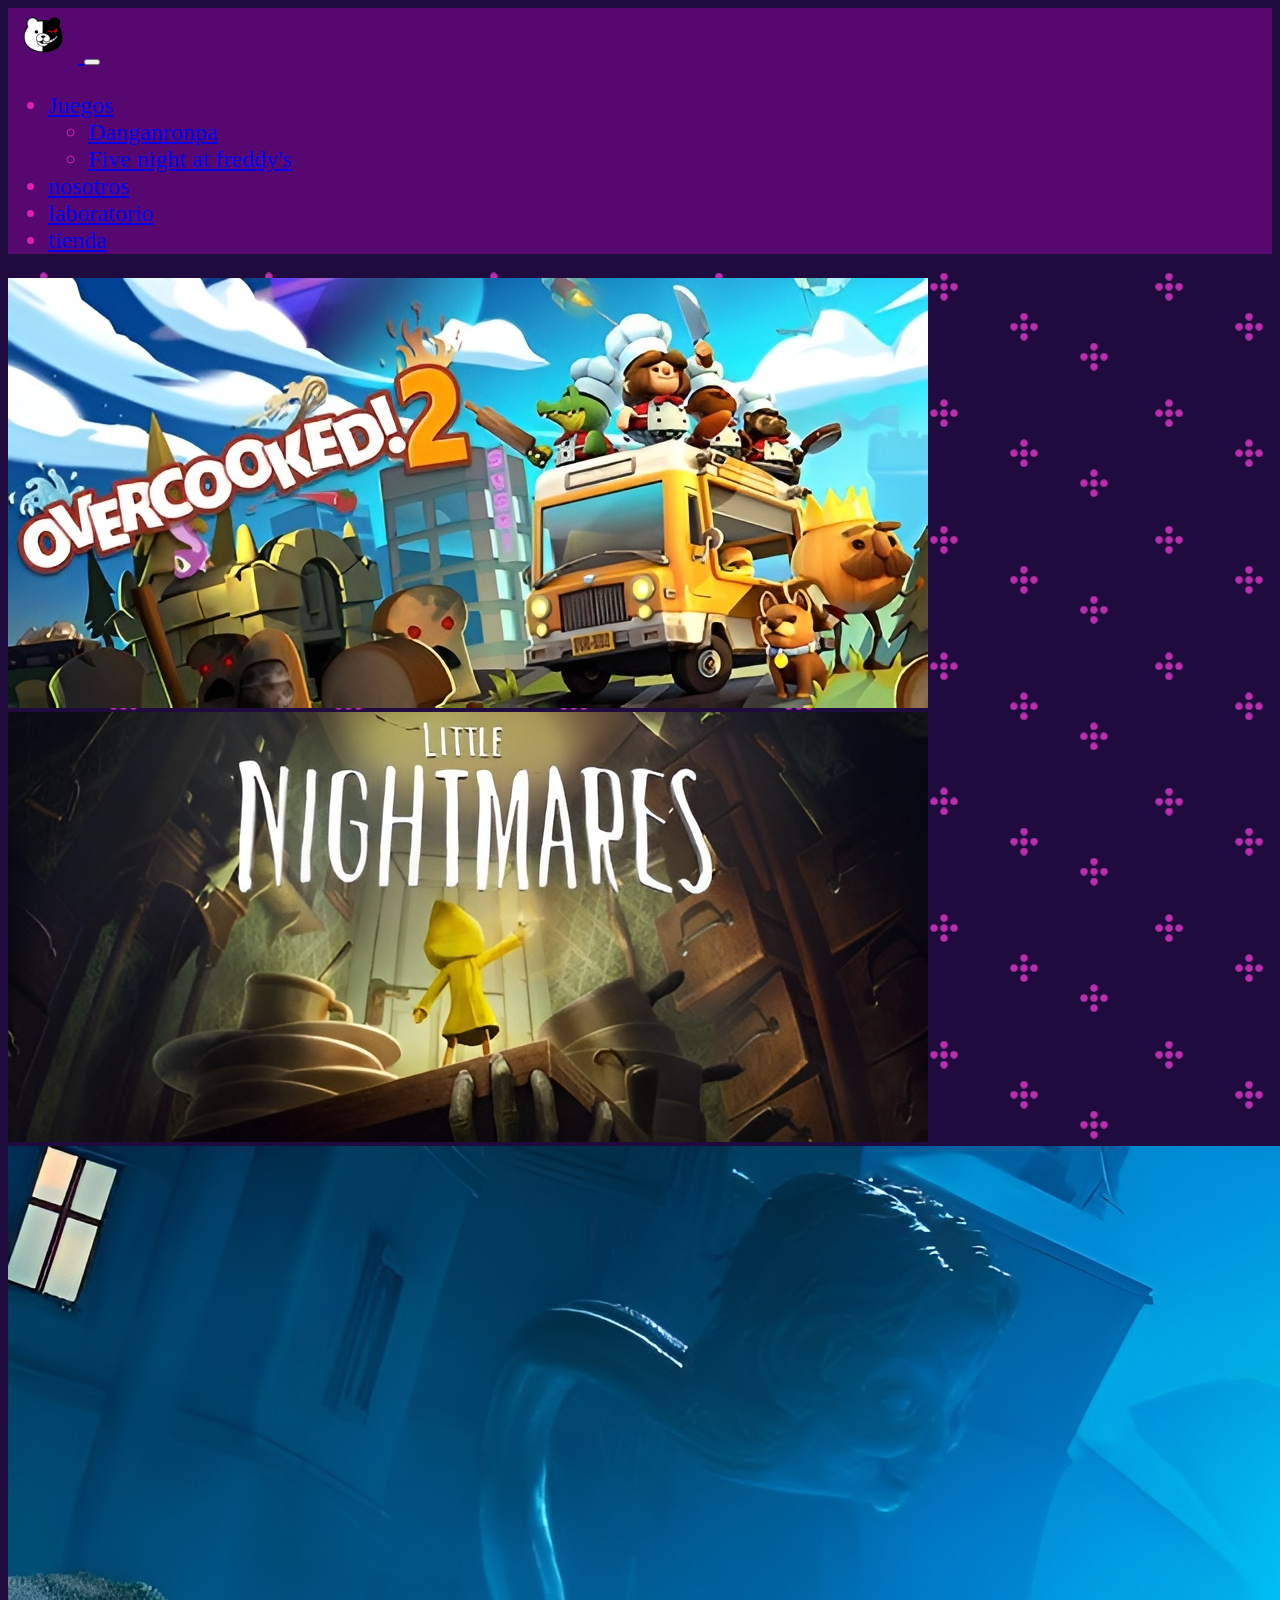
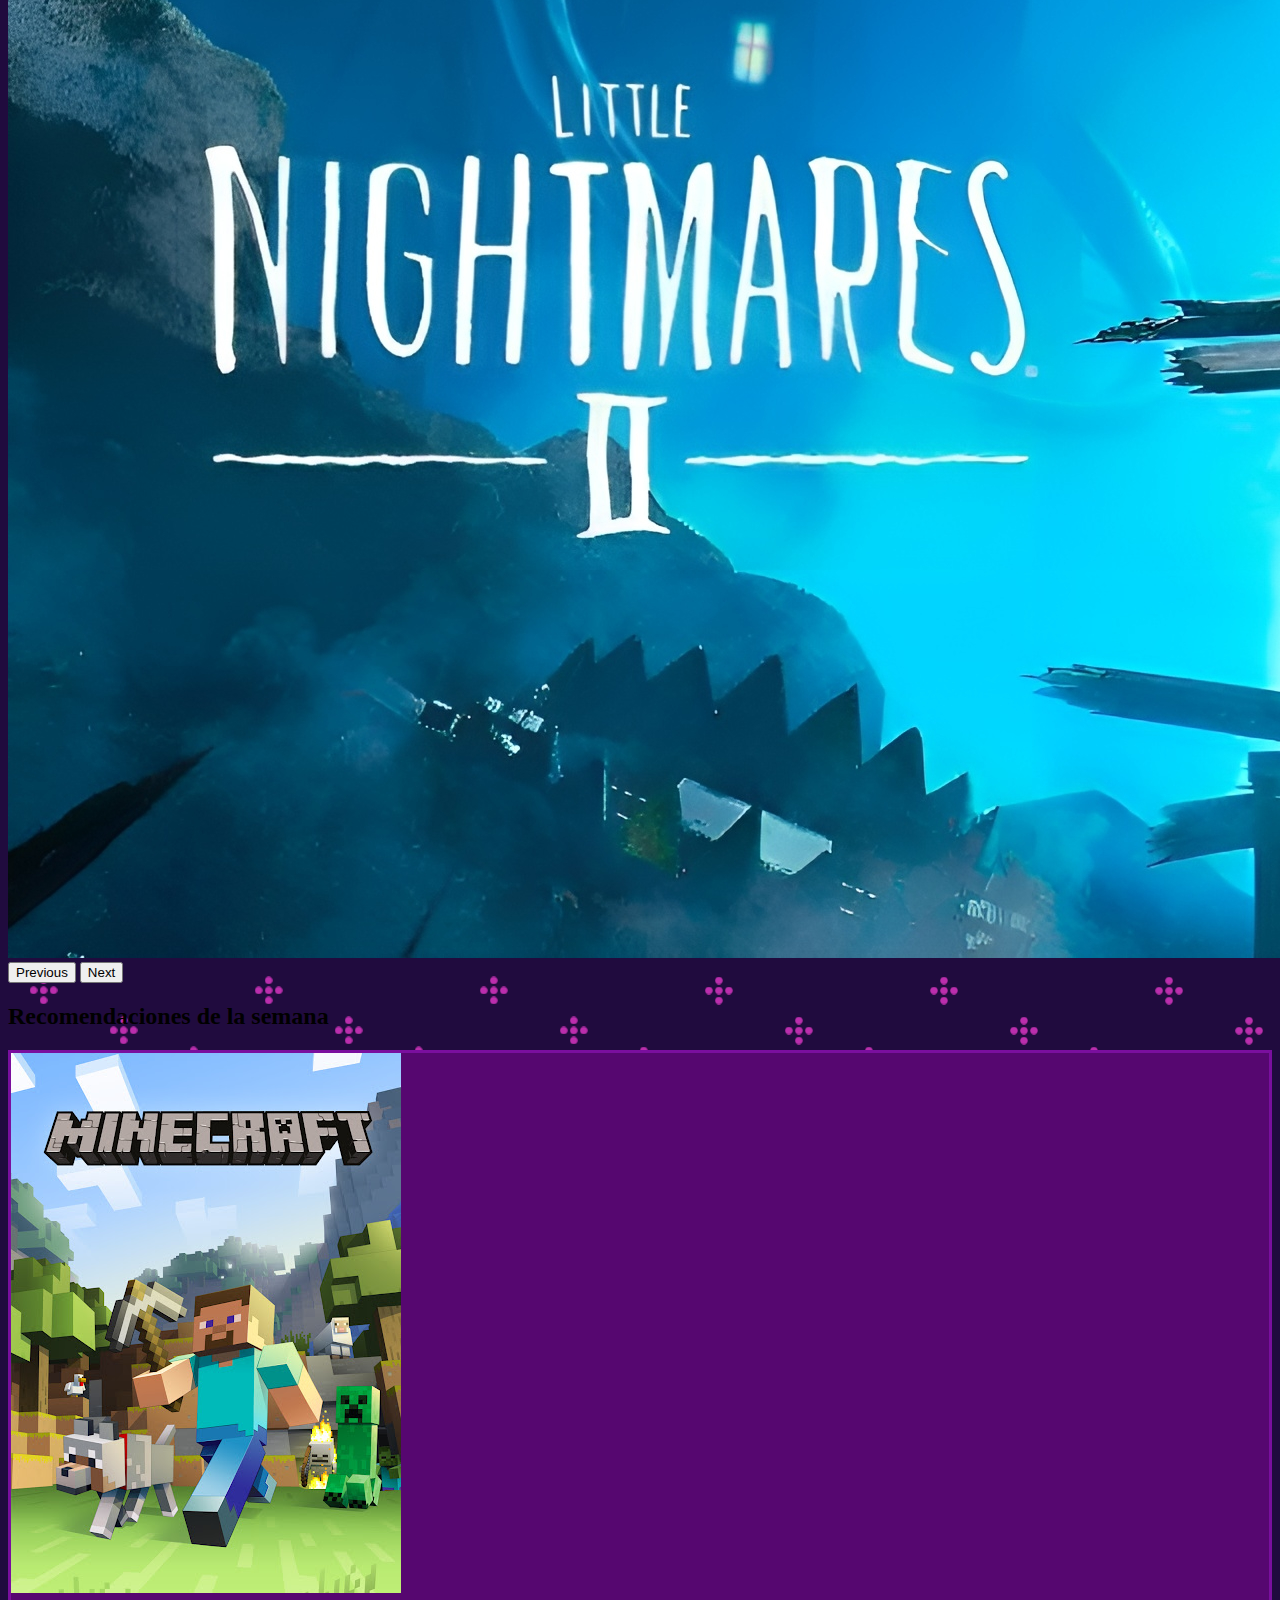
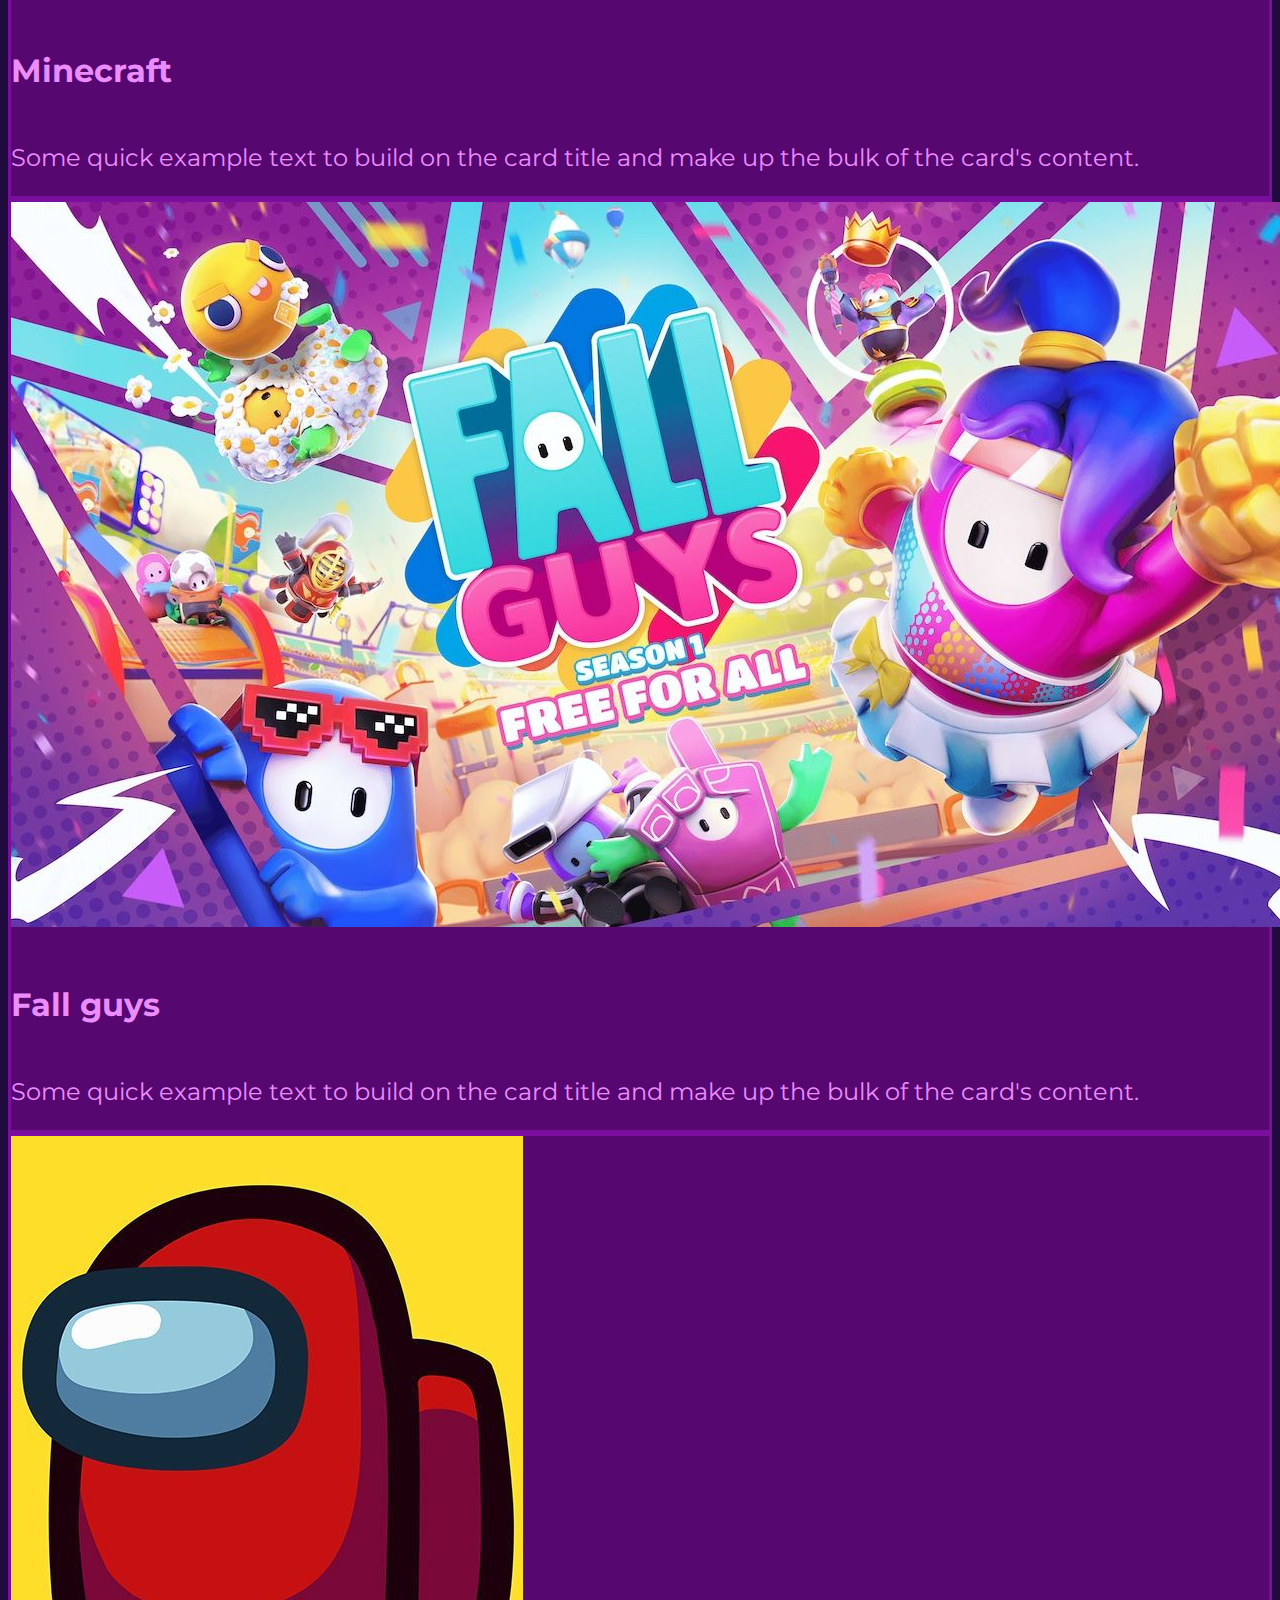
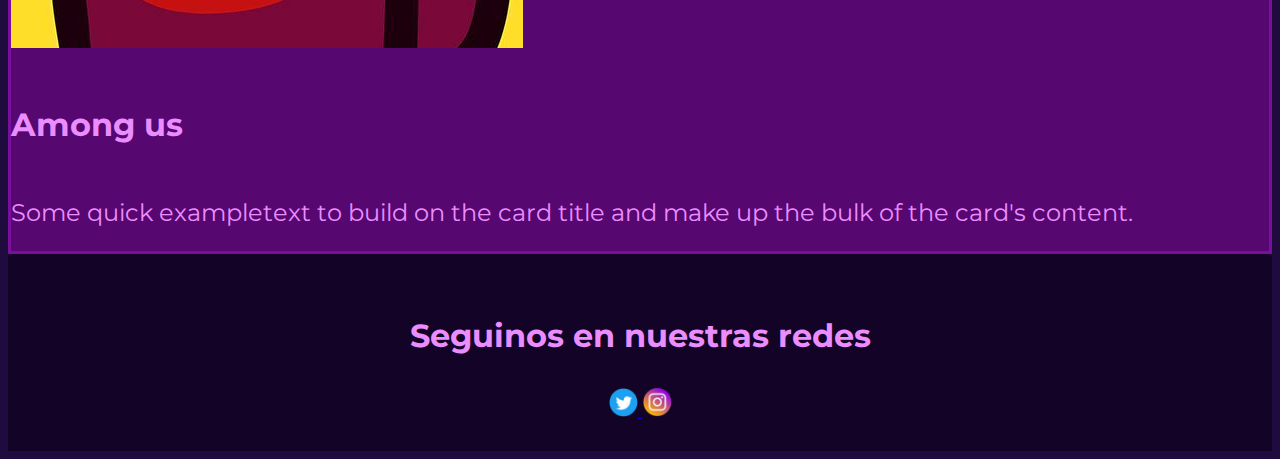
<file: index.html>
<!doctype html>
<html lang="en">
  <head>
    <!-- Required meta tags -->
    <meta charset="utf-8">
    <meta name="viewport" content="width=device-width, initial-scale=1">
    <link rel="shortcut icon" href="imagenes/favicon.jpg" type="favicon">

    <!-- Bootstrap CSS -->
    <link href="https://cdn.jsdelivr.net/npm/bootstrap@5.0.2/dist/css/bootstrap.min.css" rel="stylesheet" integrity="sha384-EVSTQN3/azprG1Anm3QDgpJLIm9Nao0Yz1ztcQTwFspd3yD65VohhpuuCOmLASjC" crossorigin="anonymous">

    <!--mi CSS-->
    <link rel="stylesheet" href="css/main.css">
    <link rel="stylesheet" href="css/style.css">

    <!--keywords-->
    <meta name="description" content="Recomendaciones-de-video-juegos-de-todas-las-plataformas">
    <meta name="keywords" content="minecraft, multijugador, videojuegos, fall guys, among us">
    <title>Decogames</title>
  </head>
  <body>
    <!--inicia navbar-->
    <nav class="navbar navbar-expand-lg navbar-light bg-violet nav-font sticky-top">
        <div class="container-fluid .bg-violet">
          <a href="index.html">     
          <img class="logo" src="imagenes/logo.png" alt="logo">
          </a>
          <button class="navbar-toggler" type="button" data-bs-toggle="collapse" data-bs-target="#navbarNavDropdown" aria-controls="navbarNavDropdown" aria-expanded="false" aria-label="Toggle navigation">
            <span class="navbar-toggler-icon"></span>
          </button>
          <div class="collapse navbar-collapse" id="navbarNavDropdown">
            <ul class="navbar-nav ms-auto">
              <li class="nav-item dropdown">
                <a class="nav-link dropdown-toggle" href="#" id="navbarDropdownMenuLink" role="button" data-bs-toggle="dropdown" aria-expanded="false">
                 Juegos
                </a>
                <ul class="dropdown-menu" aria-labelledby="navbarDropdownMenuLink">
                  <li><a class="dropdown-item" href="juegos/drp.html">Danganronpa</a></li>
                  <li><a class="dropdown-item" href="juegos/fnaf.html">Five night at freddy's</a></li>
                </ul>
              </li>
              <li class="nav-item">
                <a class="nav-link active" aria-current="page" href="nosotros.html">nosotros</a>
              </li>
              <li class="nav-item">
                <a class="nav-link" href="laboratorio.html">laboratorio</a>
              </li>
              <li class="nav-item">
                <a class="nav-link" href="tienda.html">tienda</a>
              </li>
            </ul>
          </div>
        </div>
      </nav>
    <!--termina navbar-->

    <!--inicia carousel-->
    <div id="carouselExampleControls" class="carousel slide " data-bs-ride="carousel">
      <div class="carousel-inner">

        <div class="carousel-item active">
          <img src="imagenes/overcooked2.jpeg" class="d-block w-100" alt="overcooked2">
        </div>

        <div class="carousel-item">
          <img src="imagenes/littlenightmare.jpeg" class="d-block w-100" alt="little nightmare">
        </div>

        <div class="carousel-item">
          <img src="imagenes/littlenightmare2.jpeg" class="d-block w-100" alt="little nightmare 2">
        </div>

      </div>
      <button class="carousel-control-prev" type="button" data-bs-target="#carouselExampleControls" data-bs-slide="prev">
        <span class="carousel-control-prev-icon" aria-hidden="true"></span>
        <span class="visually-hidden">Previous</span>
      </button>
      <button class="carousel-control-next" type="button" data-bs-target="#carouselExampleControls" data-bs-slide="next">
        <span class="carousel-control-next-icon" aria-hidden="true"></span>
        <span class="visually-hidden">Next</span>
      </button>
    </div>
    <script src="https://cdn.jsdelivr.net/npm/bootstrap@5.0.2/dist/js/bootstrap.bundle.min.js" integrity="sha384-MrcW6ZMFYlzcLA8Nl+NtUVF0sA7MsXsP1UyJoMp4YLEuNSfAP+JcXn/tWtIaxVXM" crossorigin="anonymous"></script>
    
    <!--termina carousel-->

    <main>
      <div class="container-fluid">
          <h2 class="text-sm-start text-md-center text-lg-center">Recomendaciones de la semana</h2>
          <div>
              <article class="col-md-6 col-lg-3 mb-3">
                  <div class="juegos__recomendados">
                      <img src="imagenes/minecraft.png" class="card-img-top w-100" alt="minecraft">
                      <div class="">
                        <h5 class="subtitulo">Minecraft</h5>
                        <p class="texto">Some quick example text to build on the card title and make up the bulk of the card's content.</p>
                      </div>
                    </div>
              </article>
             
              <article class="col-md-6 col-lg-3 mb-3">
                  <div class="juegos__recomendados">
                      <img src="imagenes/fallguys.jpg" class="card-img-top w-100" alt="fall guys">
                      <div>
                        <h5 class="subtitulo">Fall guys</h5>
                        <p class="texto">Some quick example text to build on the card title and make up the bulk of the card's content.</p>
                      </div>
                    </div>
              </article>
              
              <article class="col-md-6 col-lg-3 mb-3">
                  <div class="juegos__recomendados">
                      <img src="imagenes/Among Us.jpg" class="card-img-top w-100" alt="among us">
                      <div class="">
                        <h5 class="subtitulo">Among us</h5>
                        <p class="texto">Some quick exampletext to build on the card title and make up the bulk of the card's content.</p>
                      </div>
                    </div>
              </article>
          </div>
      </div>
  </main>

  <footer class="pie">
    <h3 class="subtitulo">Seguinos en nuestras redes</h3>
    <div>
        <a href="https://twitter.com/?lang=es">
            <img src="imagenes/logo-twitter.png" alt="twitter" class="pie__icon--sm">
        </a>
        <a href="https://www.instagram.com/">
            <img src="imagenes/logo-instagram.png" alt="instagram" class="pie__icon--sm">
        </a> 
    </div>
</footer>

    <script src="https://cdn.jsdelivr.net/npm/bootstrap@5.0.2/dist/js/bootstrap.bundle.min.js" integrity="sha384-MrcW6ZMFYlzcLA8Nl+NtUVF0sA7MsXsP1UyJoMp4YLEuNSfAP+JcXn/tWtIaxVXM" crossorigin="anonymous"></script>
  </body>
</html>
</file>
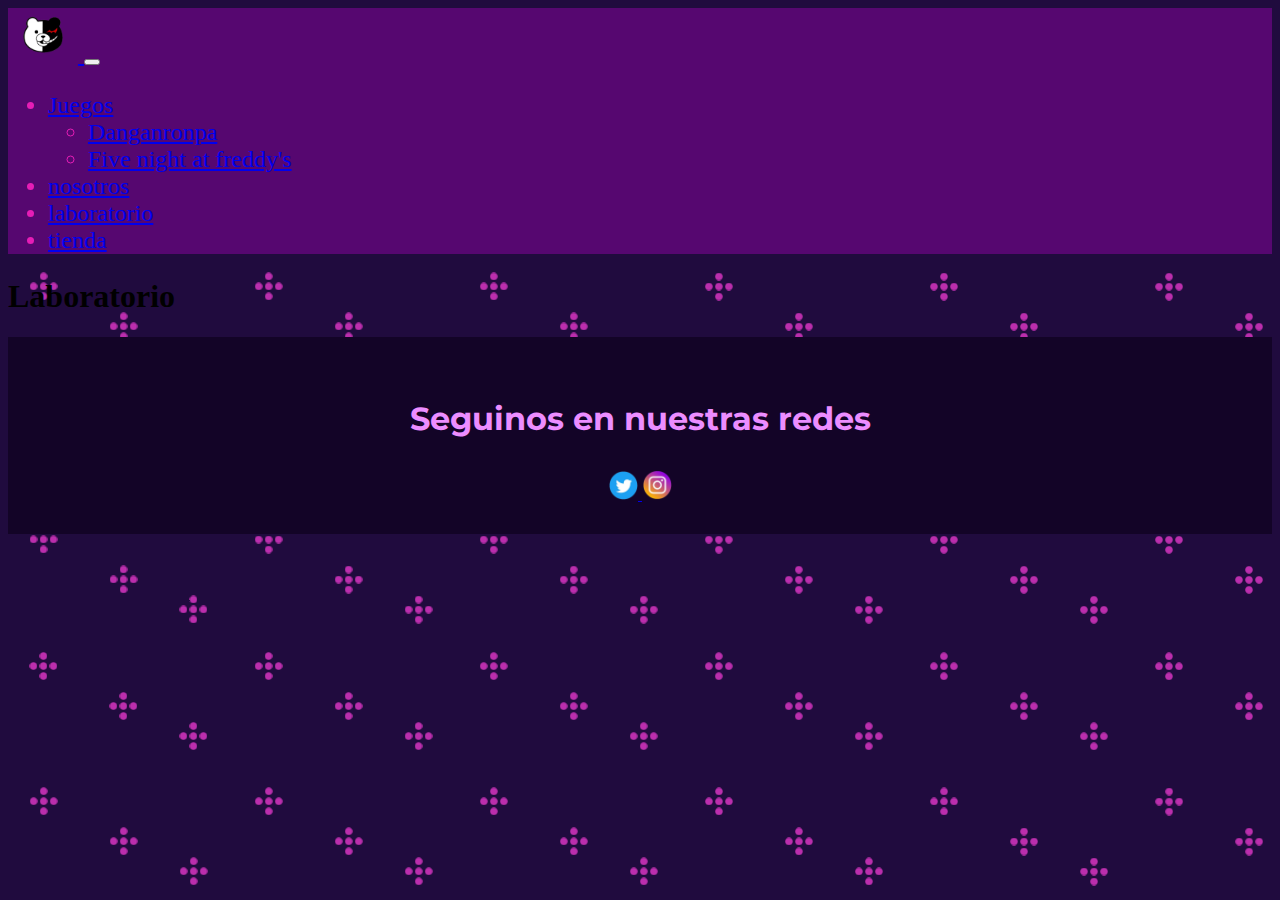
<file: laboratorio.html>
<!doctype html>
<html lang="en">
  <head>
    <!-- Required meta tags -->
    <meta charset="utf-8">
    <meta name="viewport" content="width=device-width, initial-scale=1">
    <link rel="shortcut icon" href="imagenes/favicon.jpg" type="favicon">

    <!-- Bootstrap CSS -->
    <link href="https://cdn.jsdelivr.net/npm/bootstrap@5.0.2/dist/css/bootstrap.min.css" rel="stylesheet" integrity="sha384-EVSTQN3/azprG1Anm3QDgpJLIm9Nao0Yz1ztcQTwFspd3yD65VohhpuuCOmLASjC" crossorigin="anonymous">

    <!--mi CSS-->
    <link rel="stylesheet" href="css/main.css">
    <link rel="stylesheet" href="css/style.css">

    <title>Decogames</title>
  </head>
  <body>
    <!--inicia navbar-->
    <nav class="navbar navbar-expand-lg navbar-light bg-violet nav-font sticky-top">
        <div class="container-fluid .bg-violet">
          <a href="index.html">     
          <img class="logo" src="imagenes/logo.png" alt="logo">
          </a>
          <button class="navbar-toggler" type="button" data-bs-toggle="collapse" data-bs-target="#navbarNavDropdown" aria-controls="navbarNavDropdown" aria-expanded="false" aria-label="Toggle navigation">
            <span class="navbar-toggler-icon"></span>
          </button>
          <div class="collapse navbar-collapse" id="navbarNavDropdown">
            <ul class="navbar-nav ms-auto">
              <li class="nav-item dropdown">
                <a class="nav-link dropdown-toggle" href="#" id="navbarDropdownMenuLink" role="button" data-bs-toggle="dropdown" aria-expanded="false">
                 Juegos
                </a>
                <ul class="dropdown-menu" aria-labelledby="navbarDropdownMenuLink">
                  <li><a class="dropdown-item" href="juegos/drp.html">Danganronpa</a></li>
                  <li><a class="dropdown-item" href="juegos/fnaf.html">Five night at freddy's</a></li>
                </ul>
              </li>
              <li class="nav-item">
                <a class="nav-link active" aria-current="page" href="nosotros.html">nosotros</a>
              </li>
              <li class="nav-item">
                <a class="nav-link" href="laboratorio.html">laboratorio</a>
              </li>
              <li class="nav-item">
                <a class="nav-link" href="tienda.html">tienda</a>
              </li>
            </ul>
          </div>
        </div>
      </nav>
    <!--termina navbar-->

    <main>
        <h1>Laboratorio</h1>
    </main>

    <footer class="pie">
        <h3 class="subtitulo">Seguinos en nuestras redes</h3>
        <div>
            <a href="https://twitter.com/?lang=es">
                <img src="imagenes/logo-twitter.png" alt="twitter" class="pie__icon--sm">
            </a>
            <a href="https://www.instagram.com/">
                <img src="imagenes/logo-instagram.png" alt="instagram" class="pie__icon--sm">
            </a> 
        </div>
    </footer>
    
        <script src="https://cdn.jsdelivr.net/npm/bootstrap@5.0.2/dist/js/bootstrap.bundle.min.js" integrity="sha384-MrcW6ZMFYlzcLA8Nl+NtUVF0sA7MsXsP1UyJoMp4YLEuNSfAP+JcXn/tWtIaxVXM" crossorigin="anonymous"></script>
    </body>
</html>
</file>
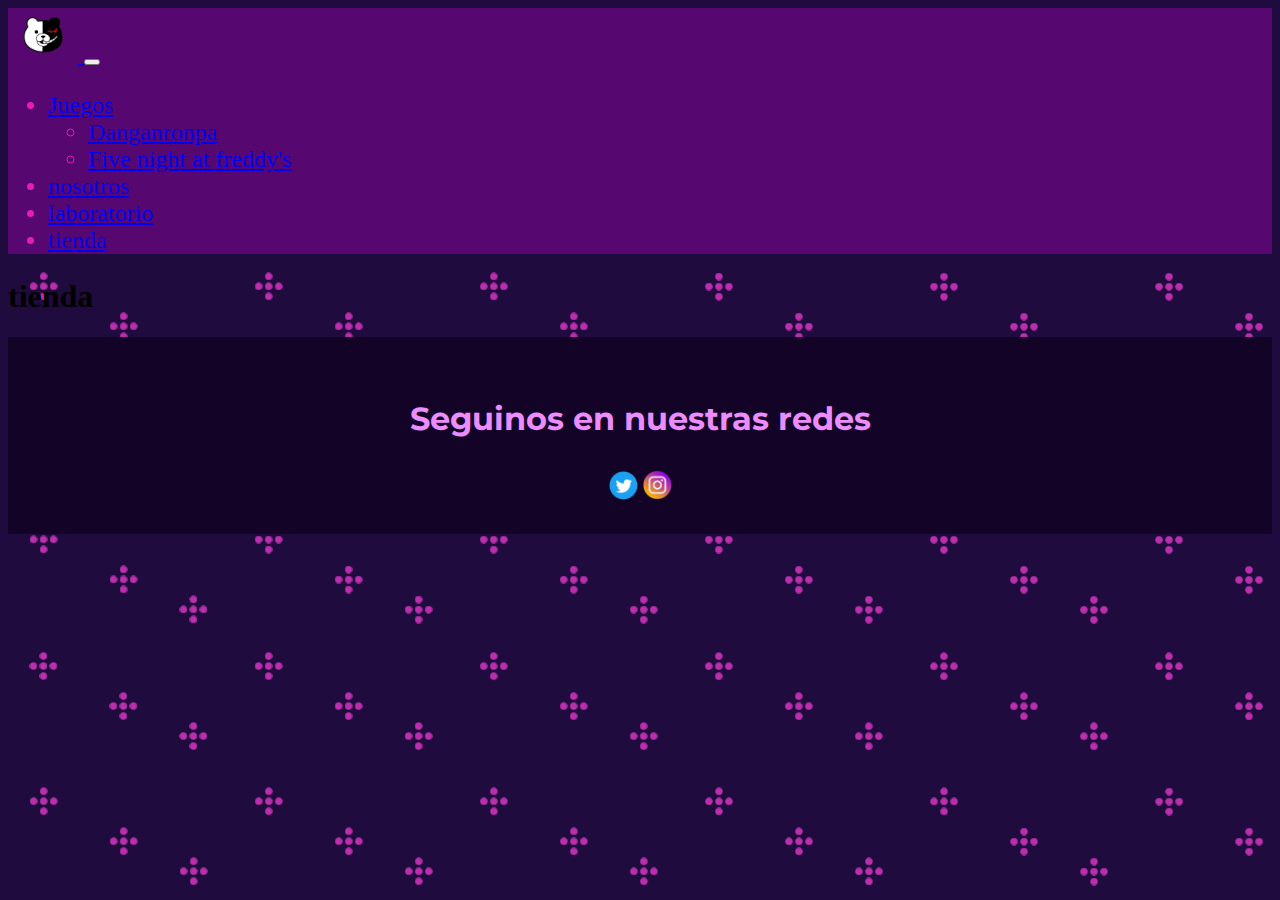
<file: tienda.html>
<!doctype html>
<html lang="en">
  <head>
    <!-- Required meta tags -->
    <meta charset="utf-8">
    <meta name="viewport" content="width=device-width, initial-scale=1">
    <link rel="shortcut icon" href="imagenes/favicon.jpg" type="favicon">

    <!-- Bootstrap CSS -->
    <link href="https://cdn.jsdelivr.net/npm/bootstrap@5.0.2/dist/css/bootstrap.min.css" rel="stylesheet" integrity="sha384-EVSTQN3/azprG1Anm3QDgpJLIm9Nao0Yz1ztcQTwFspd3yD65VohhpuuCOmLASjC" crossorigin="anonymous">

    <!--mi CSS-->
    <link rel="stylesheet" href="css/main.css">
    <link rel="stylesheet" href="css/style.css">

    <title>Decogames</title>
  </head>
  <body>
    <!--inicia navbar-->
    <nav class="navbar navbar-expand-lg navbar-light bg-violet nav-font sticky-top">
        <div class="container-fluid .bg-violet">
          <a href="index.html">     
          <img class="logo" src="imagenes/logo.png" alt="logo">
          </a>
          <button class="navbar-toggler" type="button" data-bs-toggle="collapse" data-bs-target="#navbarNavDropdown" aria-controls="navbarNavDropdown" aria-expanded="false" aria-label="Toggle navigation">
            <span class="navbar-toggler-icon"></span>
          </button>
          <div class="collapse navbar-collapse" id="navbarNavDropdown">
            <ul class="navbar-nav ms-auto">
              <li class="nav-item dropdown">
                <a class="nav-link dropdown-toggle" href="#" id="navbarDropdownMenuLink" role="button" data-bs-toggle="dropdown" aria-expanded="false">
                 Juegos
                </a>
                <ul class="dropdown-menu" aria-labelledby="navbarDropdownMenuLink">
                  <li><a class="dropdown-item" href="juegos/drp.html">Danganronpa</a></li>
                  <li><a class="dropdown-item" href="juegos/fnaf.html">Five night at freddy's</a></li>
                </ul>
              </li>
              <li class="nav-item">
                <a class="nav-link active" aria-current="page" href="nosotros.html">nosotros</a>
              </li>
              <li class="nav-item">
                <a class="nav-link" href="laboratorio.html">laboratorio</a>
              </li>
              <li class="nav-item">
                <a class="nav-link" href="tienda.html">tienda</a>
              </li>
            </ul>
          </div>
        </div>
      </nav>
    <!--termina navbar-->

    <main>
        <h1>tienda</h1>
    </main>

    <footer class="pie">
        <h3 class="subtitulo">Seguinos en nuestras redes</h3>
        <div>
            <a href="https://twitter.com/?lang=es">
                <img src="imagenes/logo-twitter.png" alt="twitter" class="pie__icon--sm">
            </a>
            <a href="https://www.instagram.com/">
                <img src="imagenes/logo-instagram.png" alt="instagram" class="pie__icon--sm">
            </a> 
        </div>
    </footer>
    
        <script src="https://cdn.jsdelivr.net/npm/bootstrap@5.0.2/dist/js/bootstrap.bundle.min.js" integrity="sha384-MrcW6ZMFYlzcLA8Nl+NtUVF0sA7MsXsP1UyJoMp4YLEuNSfAP+JcXn/tWtIaxVXM" crossorigin="anonymous"></script>
    </body>
</html>
</file>
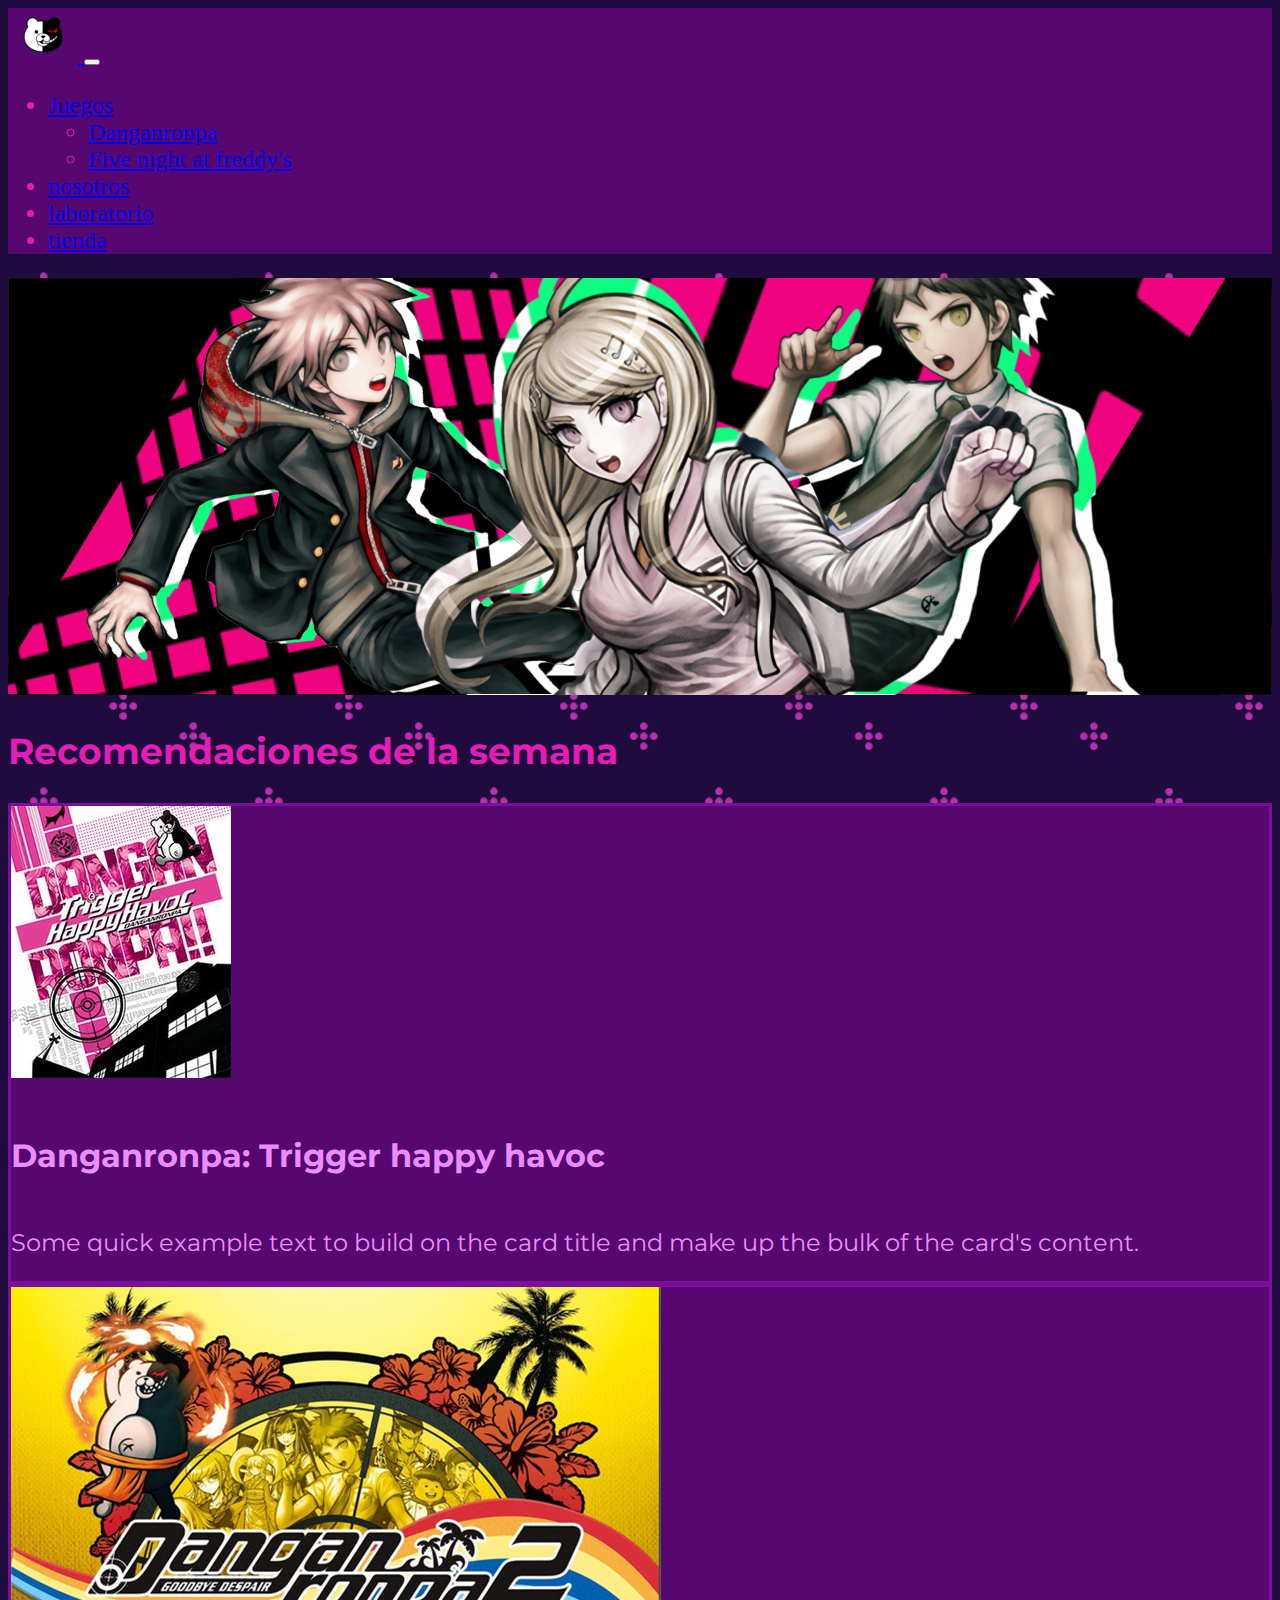
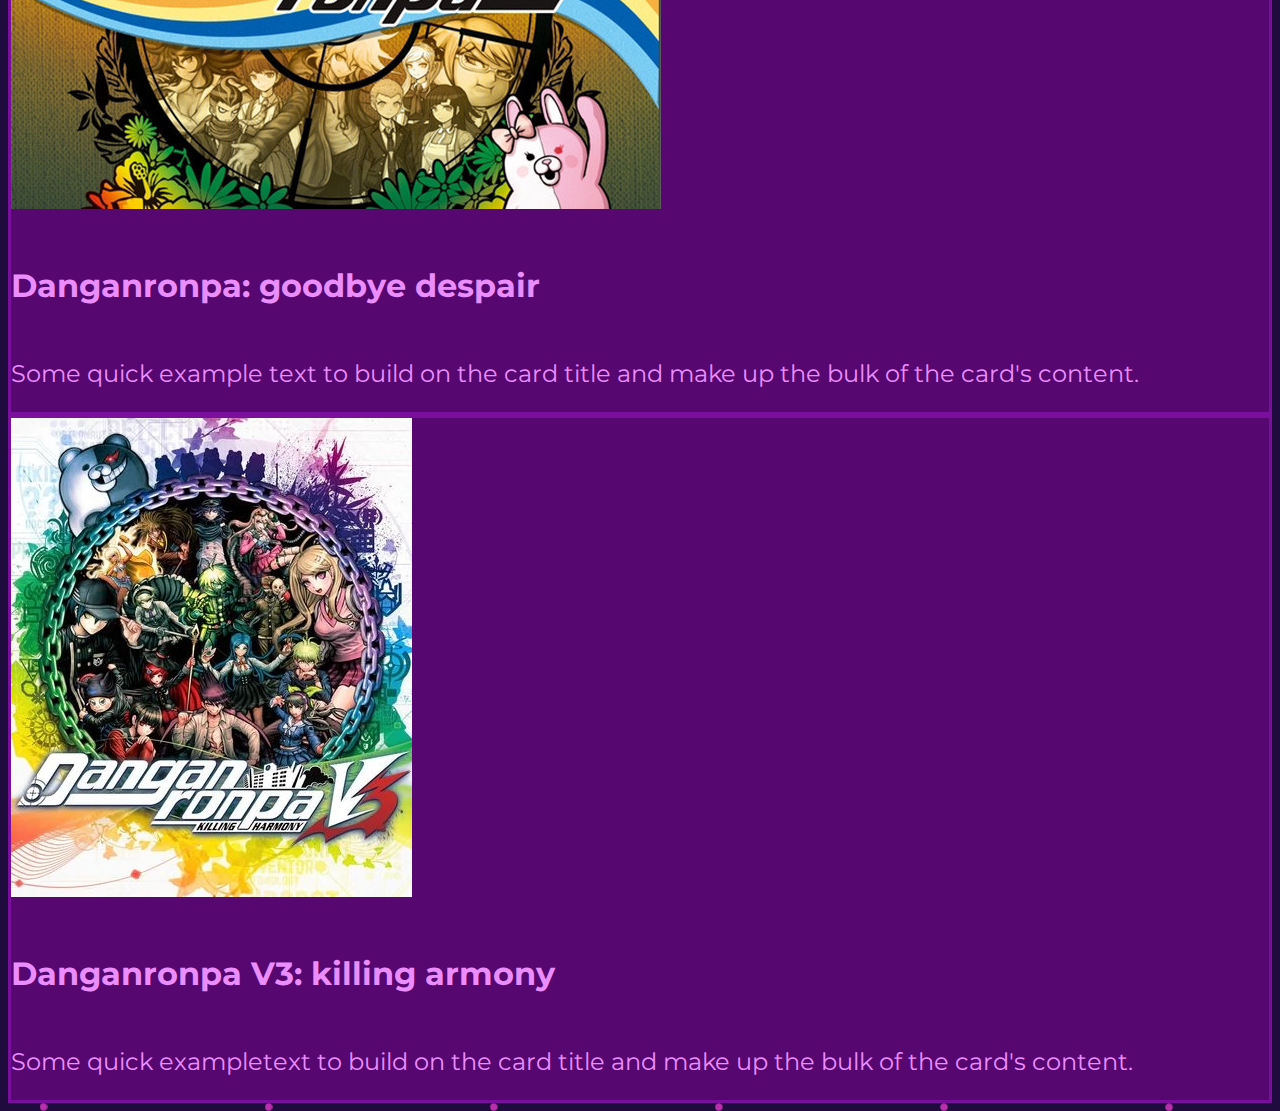
<file: juegos/drp.html>
<!doctype html>
<html lang="en">
  <head>
    <!-- Required meta tags -->
    <meta charset="utf-8">
    <meta name="viewport" content="width=device-width, initial-scale=1">
    <link rel="shortcut icon" href="imagenes/favicon.jpg" type="favicon">

    <!-- Bootstrap CSS -->
    <link href="https://cdn.jsdelivr.net/npm/bootstrap@5.0.2/dist/css/bootstrap.min.css" rel="stylesheet" integrity="sha384-EVSTQN3/azprG1Anm3QDgpJLIm9Nao0Yz1ztcQTwFspd3yD65VohhpuuCOmLASjC" crossorigin="anonymous">

    <!--mi CSS-->
    <link rel="stylesheet" href="../css/style.css">
    <link rel="stylesheet" href="../css/main.css">

    <title>Todos los juegos de danganronpa</title>
  </head>
  <body>
    <!--inicia navbar-->
    <nav class="navbar navbar-expand-lg navbar-light bg-violet nav-font sticky-top">
        <div class="container-fluid .bg-violet">
          <a href="../index.html">     
          <img class="logo" src="../imagenes/logo.png" alt="logo">
          </a>
          <button class="navbar-toggler" type="button" data-bs-toggle="collapse" data-bs-target="#navbarNavDropdown" aria-controls="navbarNavDropdown" aria-expanded="false" aria-label="Toggle navigation">
            <span class="navbar-toggler-icon"></span>
          </button>
          <div class="collapse navbar-collapse" id="navbarNavDropdown">
            <ul class="navbar-nav ms-auto">
              <li class="nav-item dropdown">
                <a class="nav-link dropdown-toggle" href="#" id="navbarDropdownMenuLink" role="button" data-bs-toggle="dropdown" aria-expanded="false">
                 Juegos
                </a>
                <ul class="dropdown-menu" aria-labelledby="navbarDropdownMenuLink">
                  <li><a class="dropdown-item" href="drp.html">Danganronpa</a></li>
                  <li><a class="dropdown-item" href="fnaf.html">Five night at freddy's</a></li>
                </ul>
              </li>
              <li class="nav-item">
                <a class="nav-link active" aria-current="page" href="../nosotros.html">nosotros</a>
              </li>
              <li class="nav-item">
                <a class="nav-link" href="../laboratorio.html">laboratorio</a>
              </li>
              <li class="nav-item">
                <a class="nav-link" href="../tienda.html">tienda</a>
              </li>
            </ul>
          </div>
        </div>
      </nav>
    <!--termina navbar-->

    <header>
      <img class="encabezado__img" src="../imagenes/drp-header.webp" alt="encabezado">
    </header>

    <main>
      <div class="container-fluid">
          <h2 class="text-sm-start text-md-center text-lg-center titulo">Recomendaciones de la semana</h2>
          <div>
              <article class="col-md-6 col-lg-3 mb-3 bg-darkviolet">
                  <div class="juegos__recomendados">
                      <img src="../imagenes/dr1.jpg" class="card-img-top w-100" alt="Danganronpa-Trigger-Happy-Havoc">
                      <div class="">
                        <h5 class="subtitulo">Danganronpa: Trigger happy havoc</h5>
                        <p class="texto">Some quick example text to build on the card title and make up the bulk of the card's content.</p>
                      </div>
                    </div>
              </article>
             
              <article class="col-md-6 col-lg-3 mb-3 bg-darkviolet">
                  <div class="juegos__recomendados">
                      <img src="../imagenes/dr2.jpg" class="card-img-top w-100" alt="Danganronpa-Goodbye-Despair">
                      <div>
                        <h5 class="subtitulo">Danganronpa: goodbye despair</h5>
                        <p class="texto">Some quick example text to build on the card title and make up the bulk of the card's content.</p>
                      </div>
                    </div>
              </article>
              
              <article class="col-md-6 col-lg-3 mb-3 bg-darkviolet">
                  <div class="juegos__recomendados">
                      <img src="../imagenes/dr3.webp" class="card-img-top w-100" alt="Danganronpa-V3-Killing-Armony">
                      <div class="">
                        <h5 class="subtitulo">Danganronpa V3: killing armony</h5>
                        <p class="texto">Some quick exampletext to build on the card title and make up the bulk of the card's content.</p>
                      </div>
                    </div>
              </article>
          </div>
      </div>
  </main>

  
    <script src="https://cdn.jsdelivr.net/npm/bootstrap@5.0.2/dist/js/bootstrap.bundle.min.js" integrity="sha384-MrcW6ZMFYlzcLA8Nl+NtUVF0sA7MsXsP1UyJoMp4YLEuNSfAP+JcXn/tWtIaxVXM" crossorigin="anonymous"></script>
  </body>
</html>
</file>
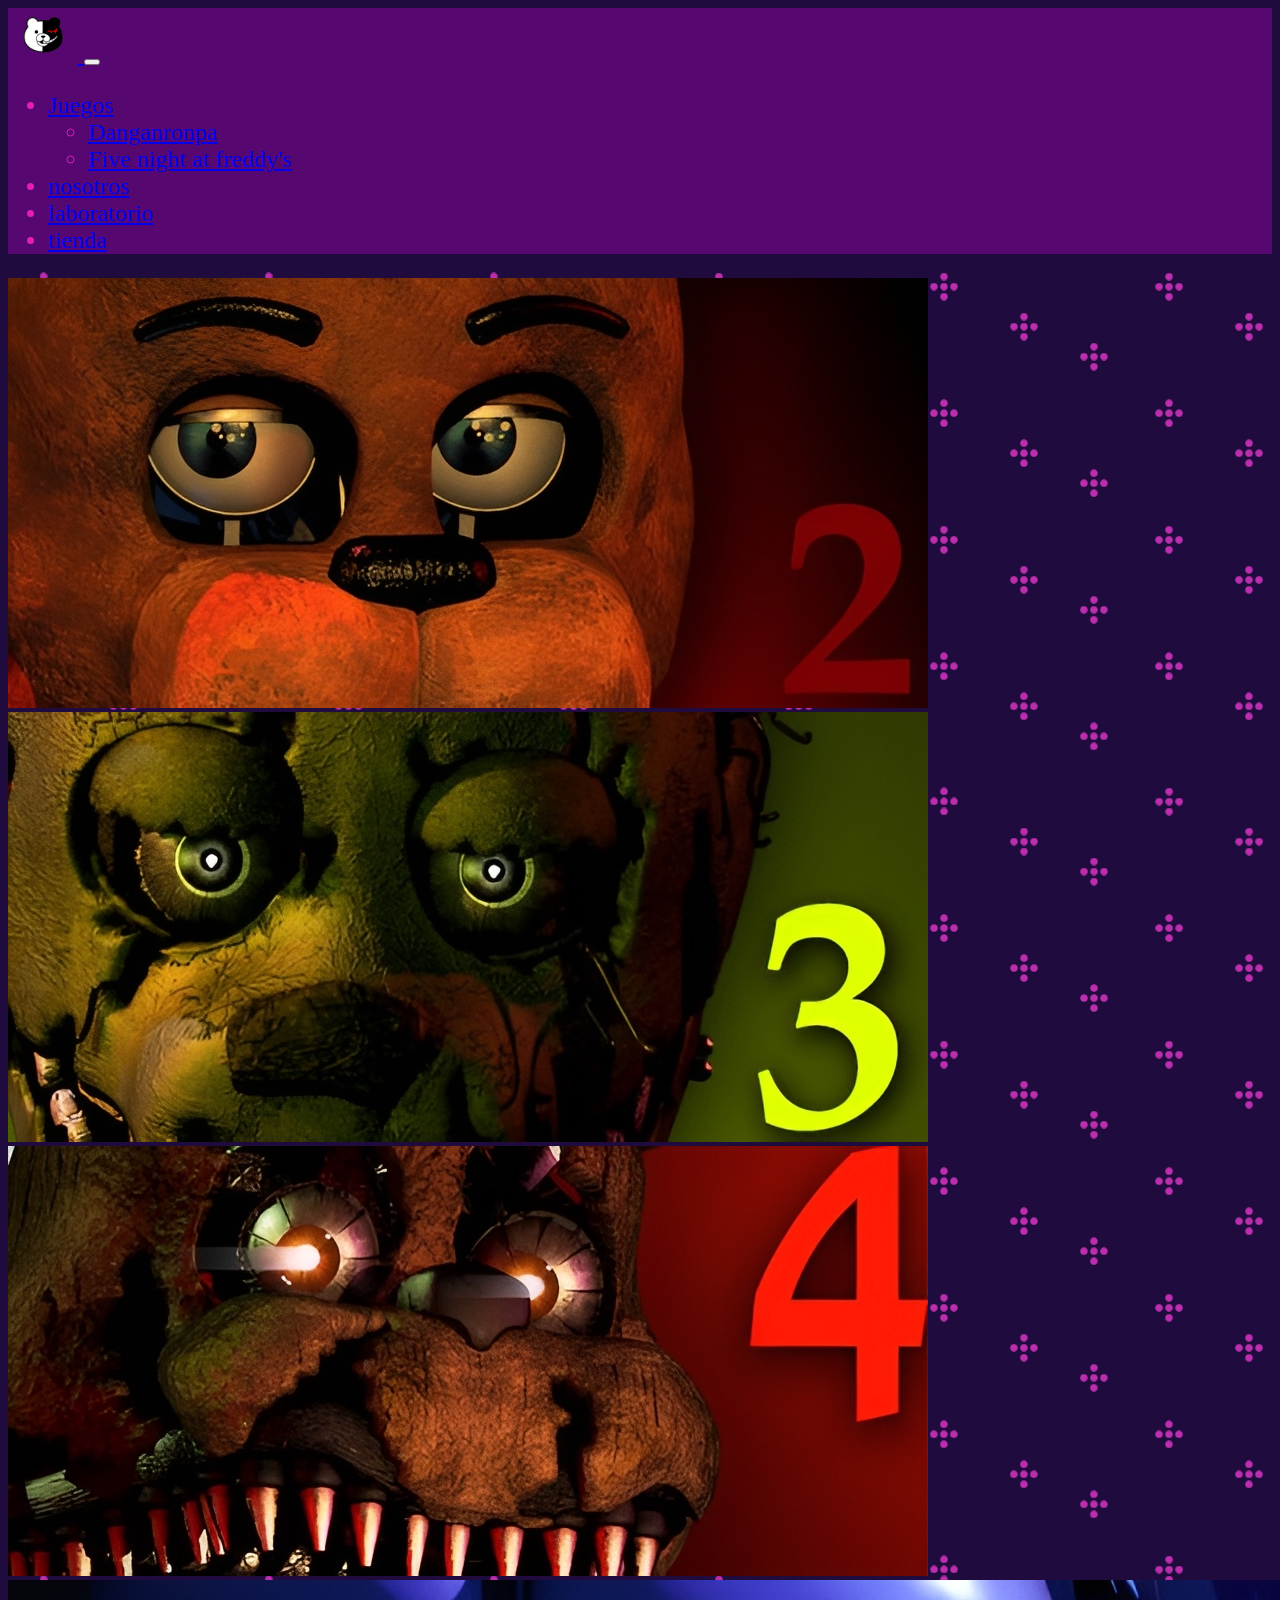
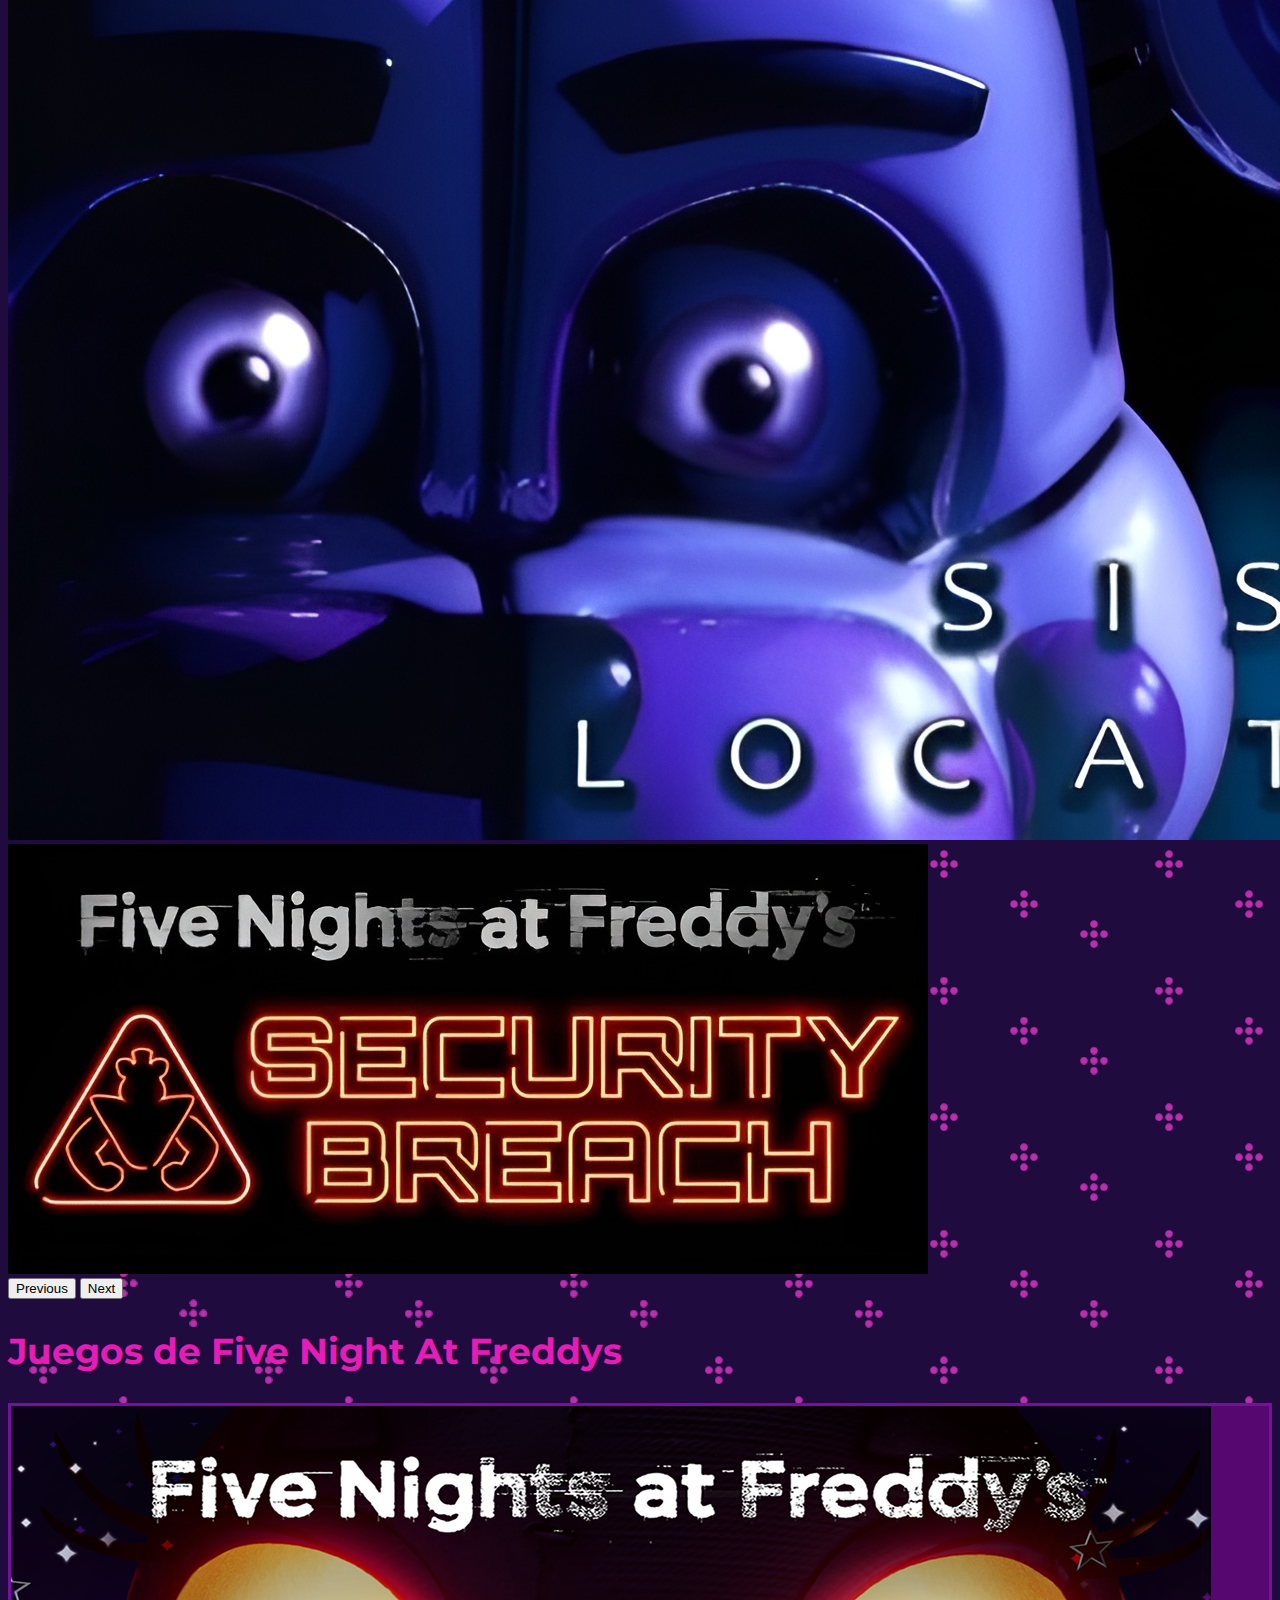
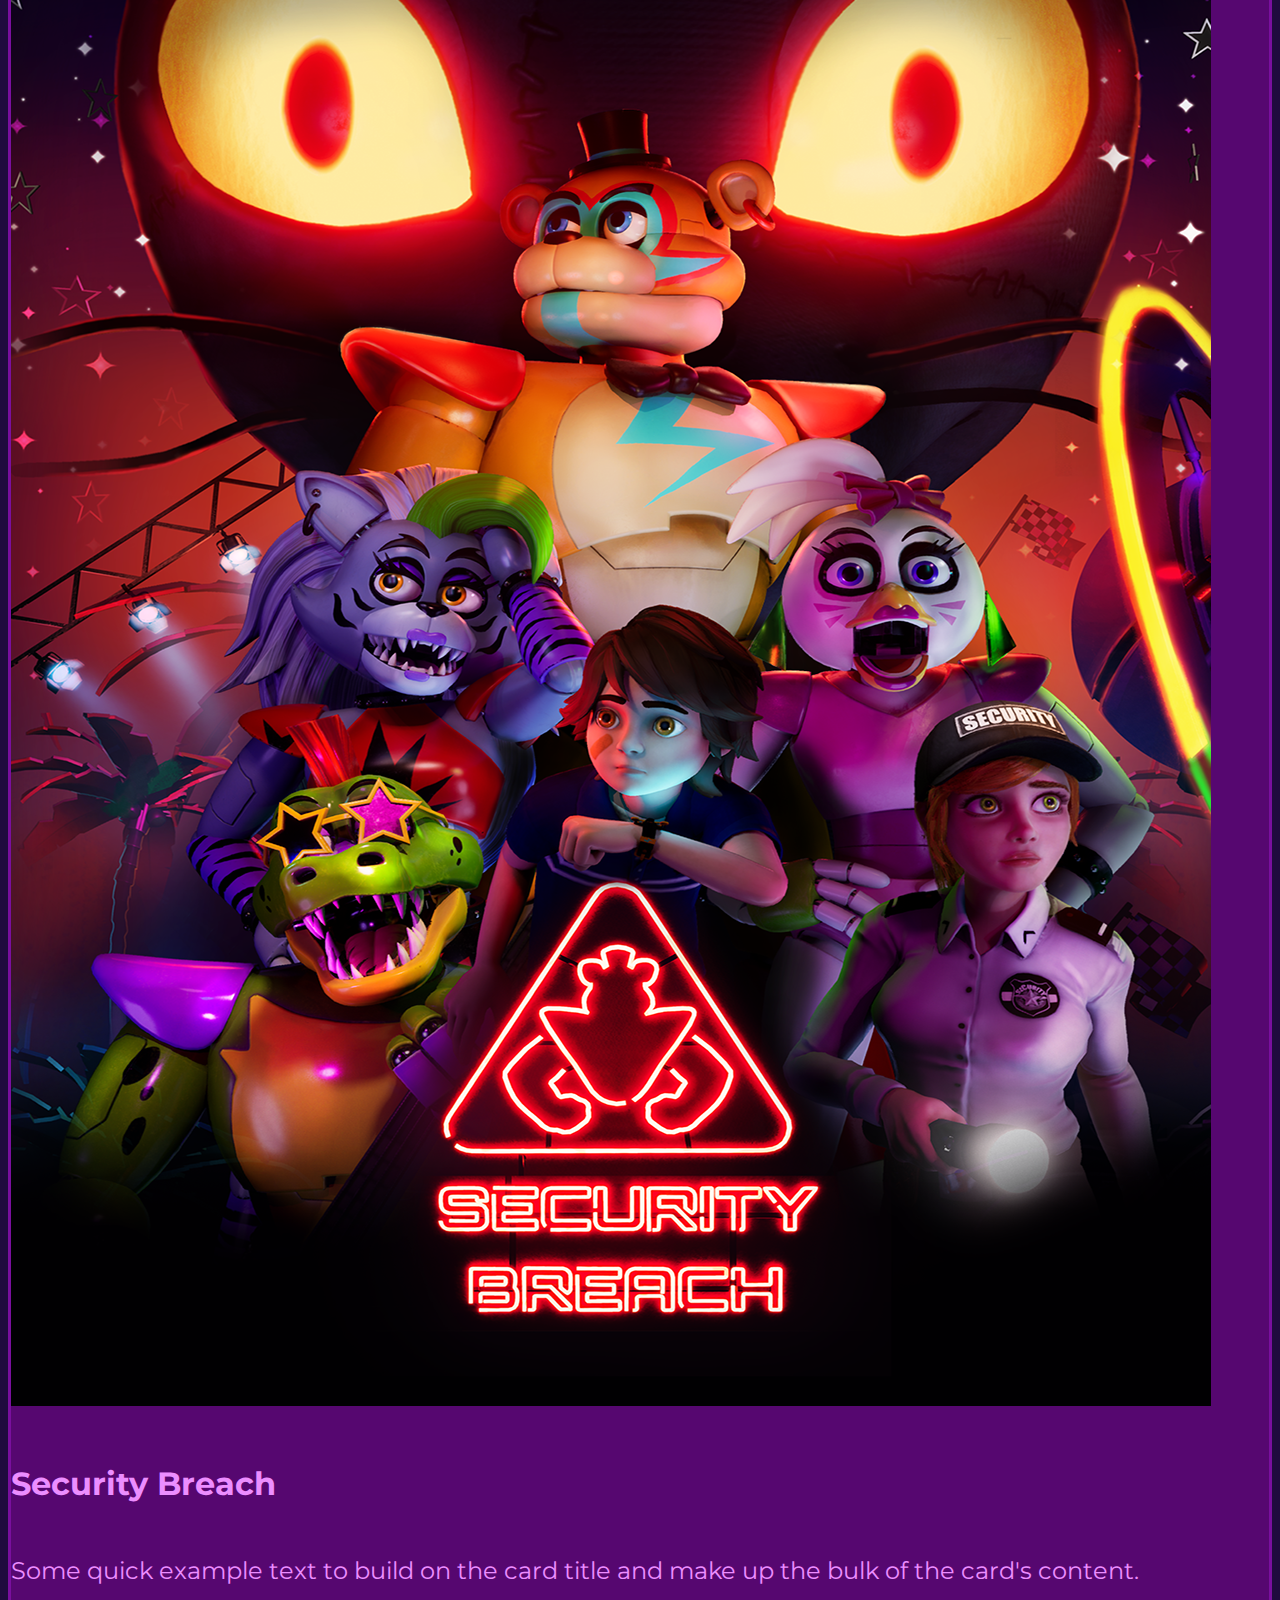
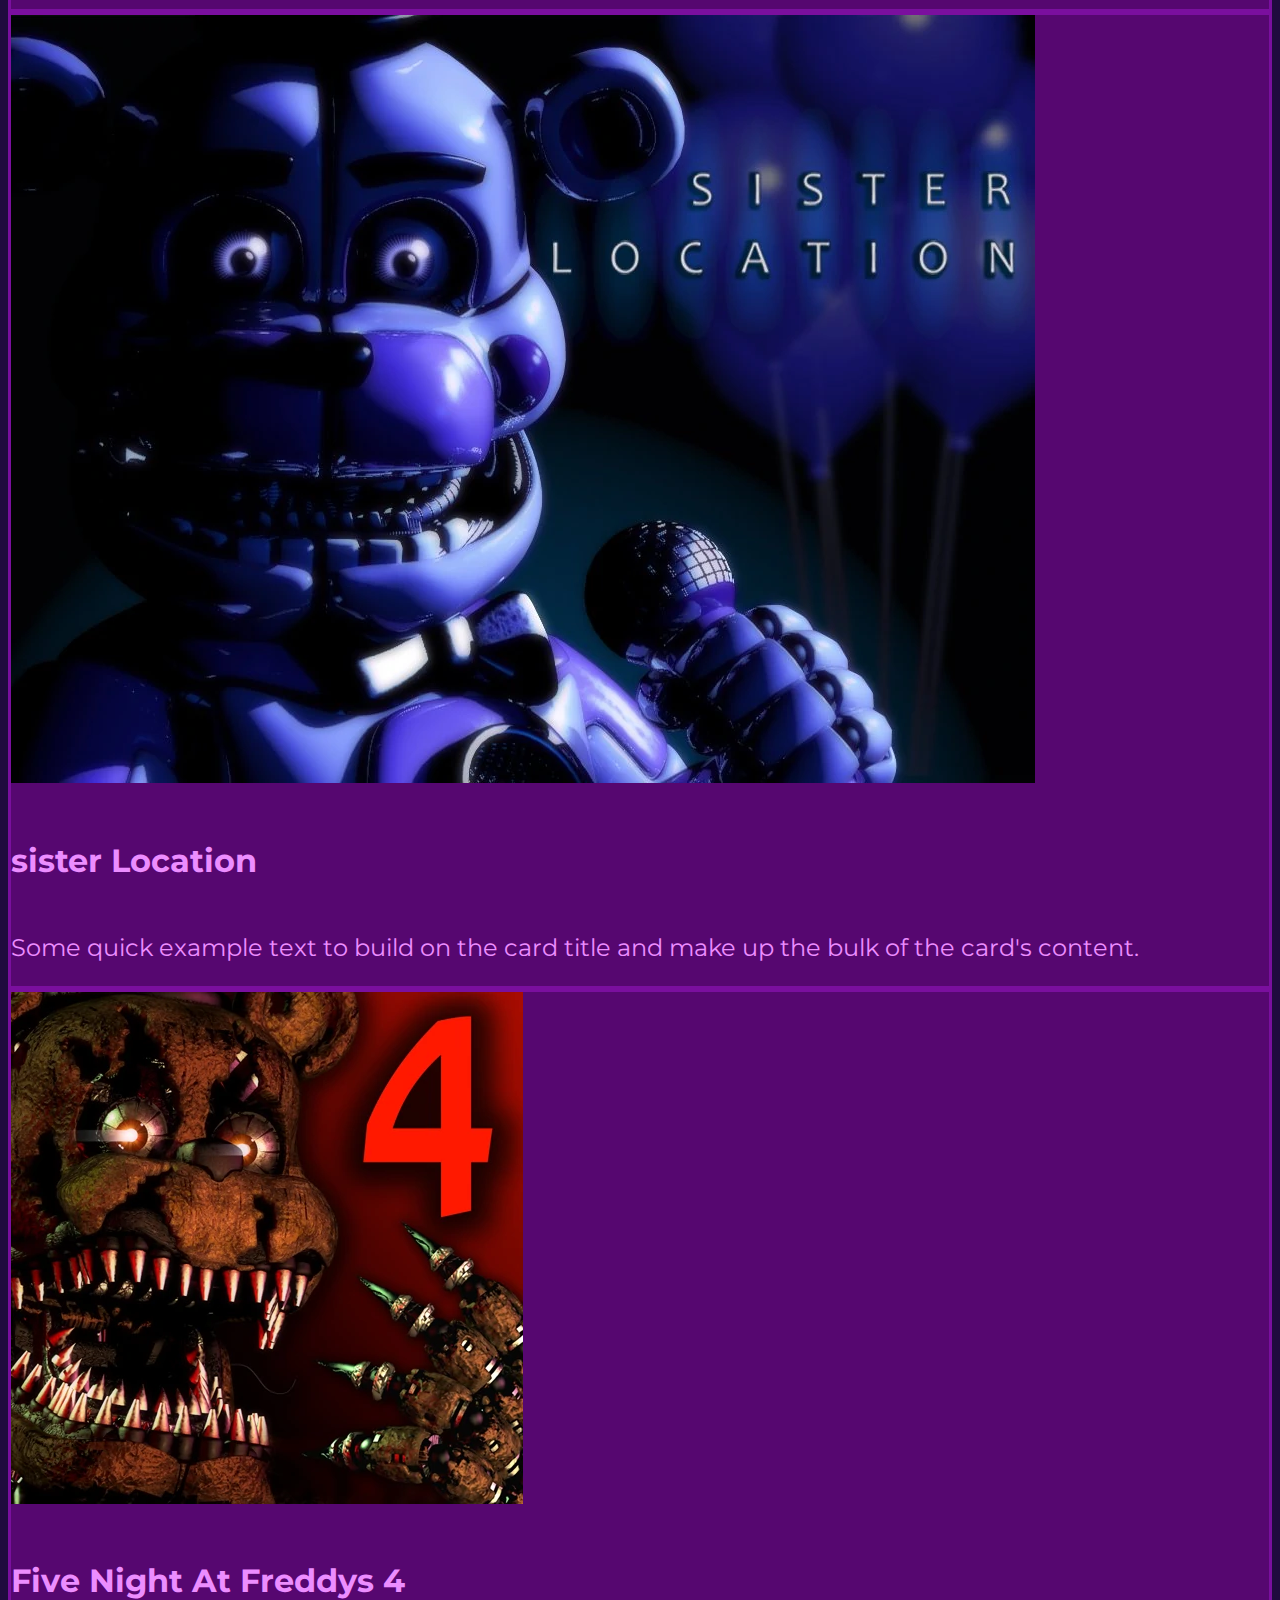
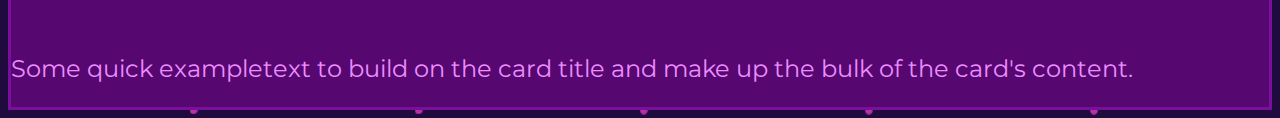
<file: juegos/fnaf.html>
<!doctype html>
<html lang="en">
  <head>
    <!-- Required meta tags -->
    <meta charset="utf-8">
    <meta name="viewport" content="width=device-width, initial-scale=1">
    <link rel="shortcut icon" href="imagenes/favicon.jpg" type="favicon">

    <!-- Bootstrap CSS -->
    <link href="https://cdn.jsdelivr.net/npm/bootstrap@5.0.2/dist/css/bootstrap.min.css" rel="stylesheet" integrity="sha384-EVSTQN3/azprG1Anm3QDgpJLIm9Nao0Yz1ztcQTwFspd3yD65VohhpuuCOmLASjC" crossorigin="anonymous">

    <!--mi CSS-->
    <link rel="stylesheet" href="../css/style.css">
    <link rel="stylesheet" href="../css/main.css">

    <title>Todos los juegos de Five night at freddys</title>
  </head>
  <body>
    <!--inicia navbar-->
    <nav class="navbar navbar-expand-lg navbar-light bg-violet nav-font sticky-top">
        <div class="container-fluid .bg-violet">
          <a href="../index.html">     
          <img class="logo" src="../imagenes/logo.png" alt="logo">
          </a>
          <button class="navbar-toggler" type="button" data-bs-toggle="collapse" data-bs-target="#navbarNavDropdown" aria-controls="navbarNavDropdown" aria-expanded="false" aria-label="Toggle navigation">
            <span class="navbar-toggler-icon"></span>
          </button>
          <div class="collapse navbar-collapse" id="navbarNavDropdown">
            <ul class="navbar-nav ms-auto">
              <li class="nav-item dropdown">
                <a class="nav-link dropdown-toggle" href="#" id="navbarDropdownMenuLink" role="button" data-bs-toggle="dropdown" aria-expanded="false">
                 Juegos
                </a>
                <ul class="dropdown-menu" aria-labelledby="navbarDropdownMenuLink">
                  <li><a class="dropdown-item" href="drp.html">Danganronpa</a></li>
                  <li><a class="dropdown-item" href="fnaf.html">Five night at freddy's</a></li>
                </ul>
              </li>
              <li class="nav-item">
                <a class="nav-link active" aria-current="page" href="../nosotros.html">nosotros</a>
              </li>
              <li class="nav-item">
                <a class="nav-link" href="../laboratorio.html">laboratorio</a>
              </li>
              <li class="nav-item">
                <a class="nav-link" href="../tienda.html">tienda</a>
              </li>
            </ul>
          </div>
        </div>
      </nav>
    <!--termina navbar-->

    <!--empieza carousel-->
    <div id="carouselExampleControls" class="carousel slide" data-bs-ride="carousel">
        <div class="carousel-inner">
          <div class="carousel-item active">
            <img src="../imagenes/fnaf2.jpeg" class="d-block w-100" alt="five-night-at-freddy-2">
          </div>
          <div class="carousel-item">
            <img src="../imagenes/fnaf3.jpeg" class="d-block w-100" alt="five-night-at-freddy-3">
          </div>
          <div class="carousel-item">
            <img src="../imagenes/fnaf4.jpeg" class="d-block w-100" alt="five-night-at-freddy-4">
          </div>
          <div class="carousel-item">
            <img src="../imagenes/fnafsl.jpeg" class="d-block w-100" alt="five-night-at-freddy-sister-location">
          </div>
          <div class="carousel-item">
            <img src="../imagenes/fnafsb.jpeg" class="d-block w-100" alt="five-night-at-freddy-security-breach">
          </div>
        </div>
        <button class="carousel-control-prev" type="button" data-bs-target="#carouselExampleControls" data-bs-slide="prev">
          <span class="carousel-control-prev-icon" aria-hidden="true"></span>
          <span class="visually-hidden">Previous</span>
        </button>
        <button class="carousel-control-next" type="button" data-bs-target="#carouselExampleControls" data-bs-slide="next">
          <span class="carousel-control-next-icon" aria-hidden="true"></span>
          <span class="visually-hidden">Next</span>
        </button>
      </div>
    <!--termina carousel-->

    <main>
      <div class="container-fluid">
          <h2 class="text-sm-start text-md-center text-lg-center titulo">Juegos de Five Night At Freddys</h2>
          <div>
              <article class="col-md-6 col-lg-3 mb-3 bg-darkviolet">
                  <div class="juegos__recomendados">
                      <img src="../imagenes/securitybreach.png" class="card-img-top w-100" alt="five-night-at-freddy-security-breach">
                      <div class="">
                        <h5 class="subtitulo">Security Breach</h5>
                        <p class="texto">Some quick example text to build on the card title and make up the bulk of the card's content.</p>
                      </div>
                    </div>
              </article>
             
              <article class="col-md-6 col-lg-3 mb-3 bg-darkviolet">
                  <div class="juegos__recomendados">
                      <img src="../imagenes/sisterlocation.webp" class="card-img-top w-100" alt="five-night-at-freddy-sister-location">
                      <div>
                        <h5 class="subtitulo">sister Location</h5>
                        <p class="texto">Some quick example text to build on the card title and make up the bulk of the card's content.</p>
                      </div>
                    </div>
              </article>
              
              <article class="col-md-6 col-lg-3 mb-3 bg-darkviolet">
                  <div class="juegos__recomendados">
                      <img src="../imagenes/portada-de-fanf-4.webp" class="card-img-top w-100" alt="five-night-at-freddy-4">
                      <div class="">
                        <h5 class="subtitulo">Five Night At Freddys 4</h5>
                        <p class="texto">Some quick exampletext to build on the card title and make up the bulk of the card's content.</p>
                      </div>
                    </div>
              </article>
          </div>
      </div>
  </main>

  
    <script src="https://cdn.jsdelivr.net/npm/bootstrap@5.0.2/dist/js/bootstrap.bundle.min.js" integrity="sha384-MrcW6ZMFYlzcLA8Nl+NtUVF0sA7MsXsP1UyJoMp4YLEuNSfAP+JcXn/tWtIaxVXM" crossorigin="anonymous"></script>
  </body>
</html>
</file>
<file: css/main.css>
@import url("https://fonts.googleapis.com/css2?family=Montserrat:wght@200;400&display=swap");
.titulo {
  color: #e51db6;
}

.subtitulo {
  color: #ec8dff;
}

.texto {
  color: #ec8dff;
}

article {
  background-color: #560770;
  border: solid #7a0f9e;
}

nav {
  background-color: #560770;
  color: #e51db6;
}

.titulo {
  font-size: 2.25rem;
  font-family: "Montserrat", sans-serif;
}

.subtitulo {
  font-size: 2rem;
  font-family: "Montserrat", sans-serif;
}

.texto {
  font-size: 1.5rem;
  font-family: "Montserrat", sans-serif;
}

.bg-violet {
  font-size: 1.5rem;
}
</file>
<file: css/style.css>
body{
    background-image: url(../imagenes/fondo.png);
    background-size: 100;
}

.logo{
    width: 70px;
}

.encabezado__img{
    width: 100%;
}

.pie{
    background-color: #130427;
	padding:30px;
	display: flex;
	justify-content: left;
	align-items: center;
	flex-direction: column;
}

.pie__icon--sm{
	width: 30px;
}
</file>
